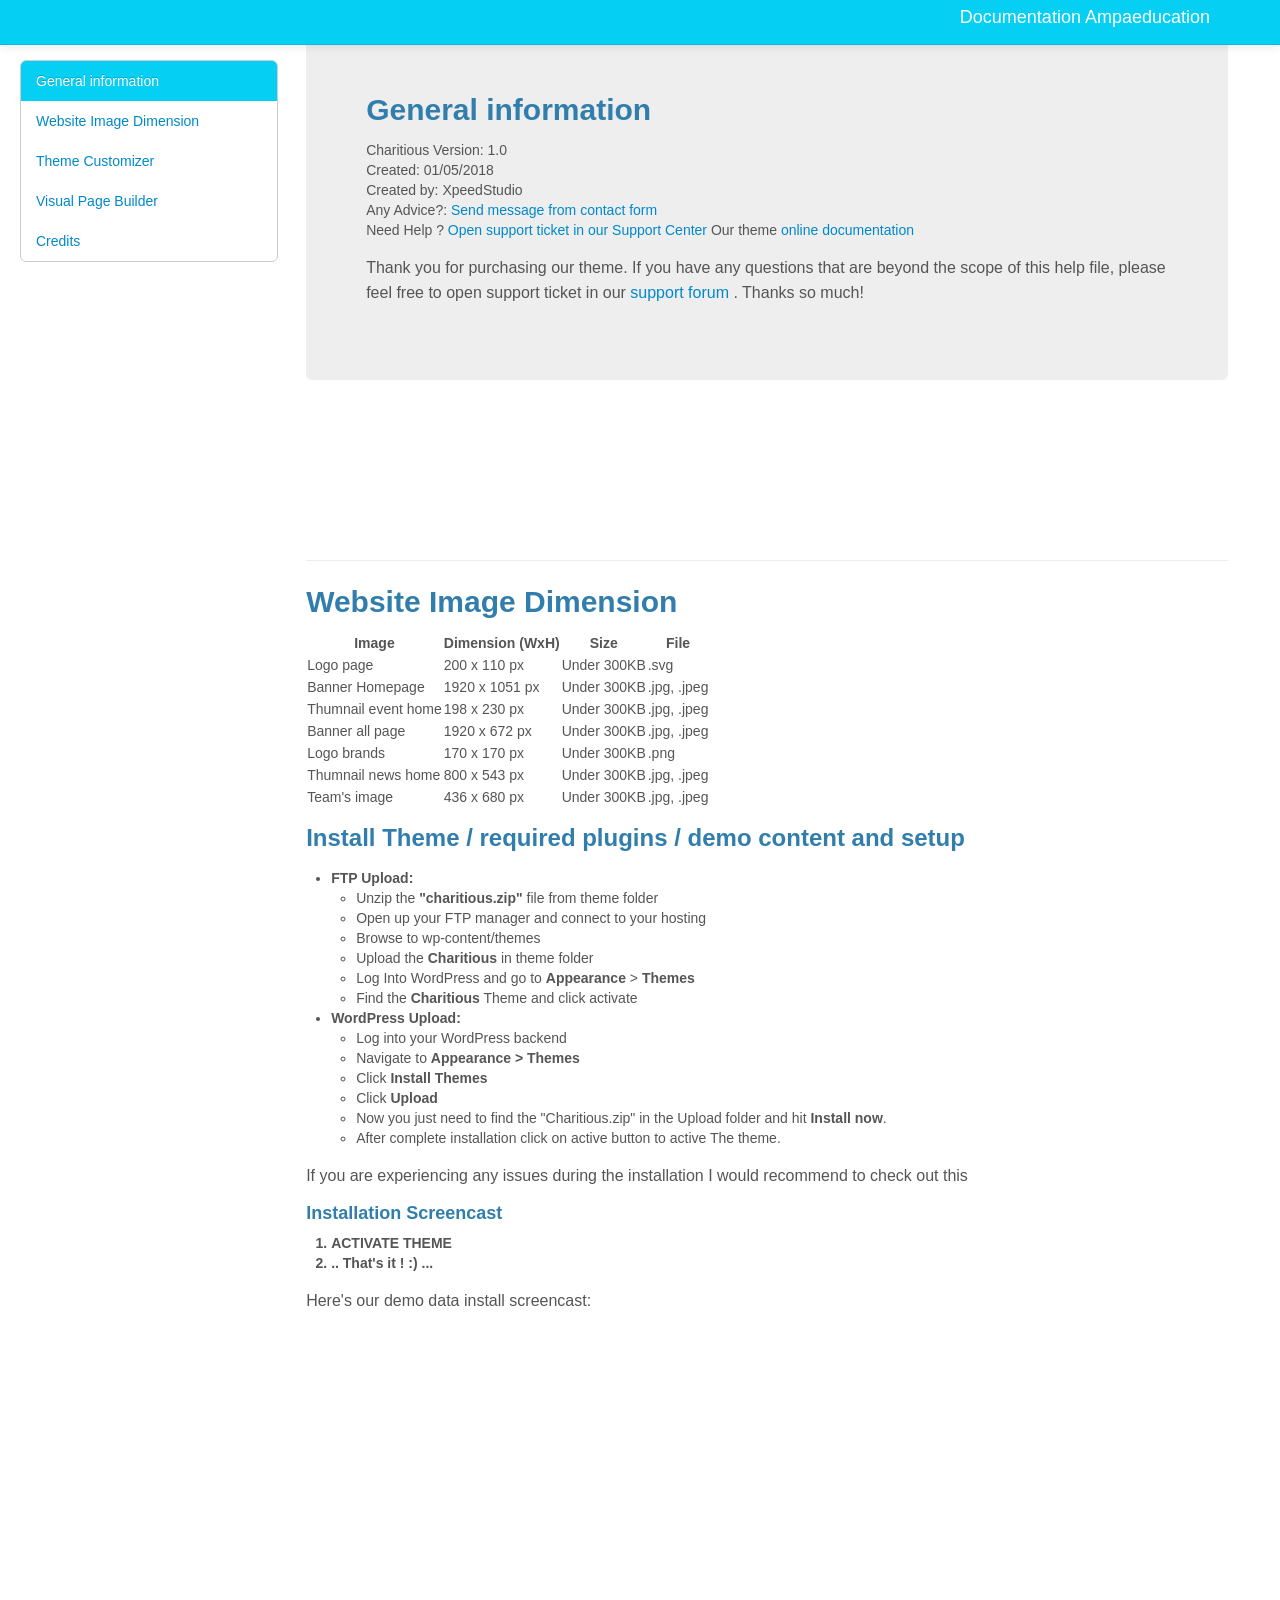
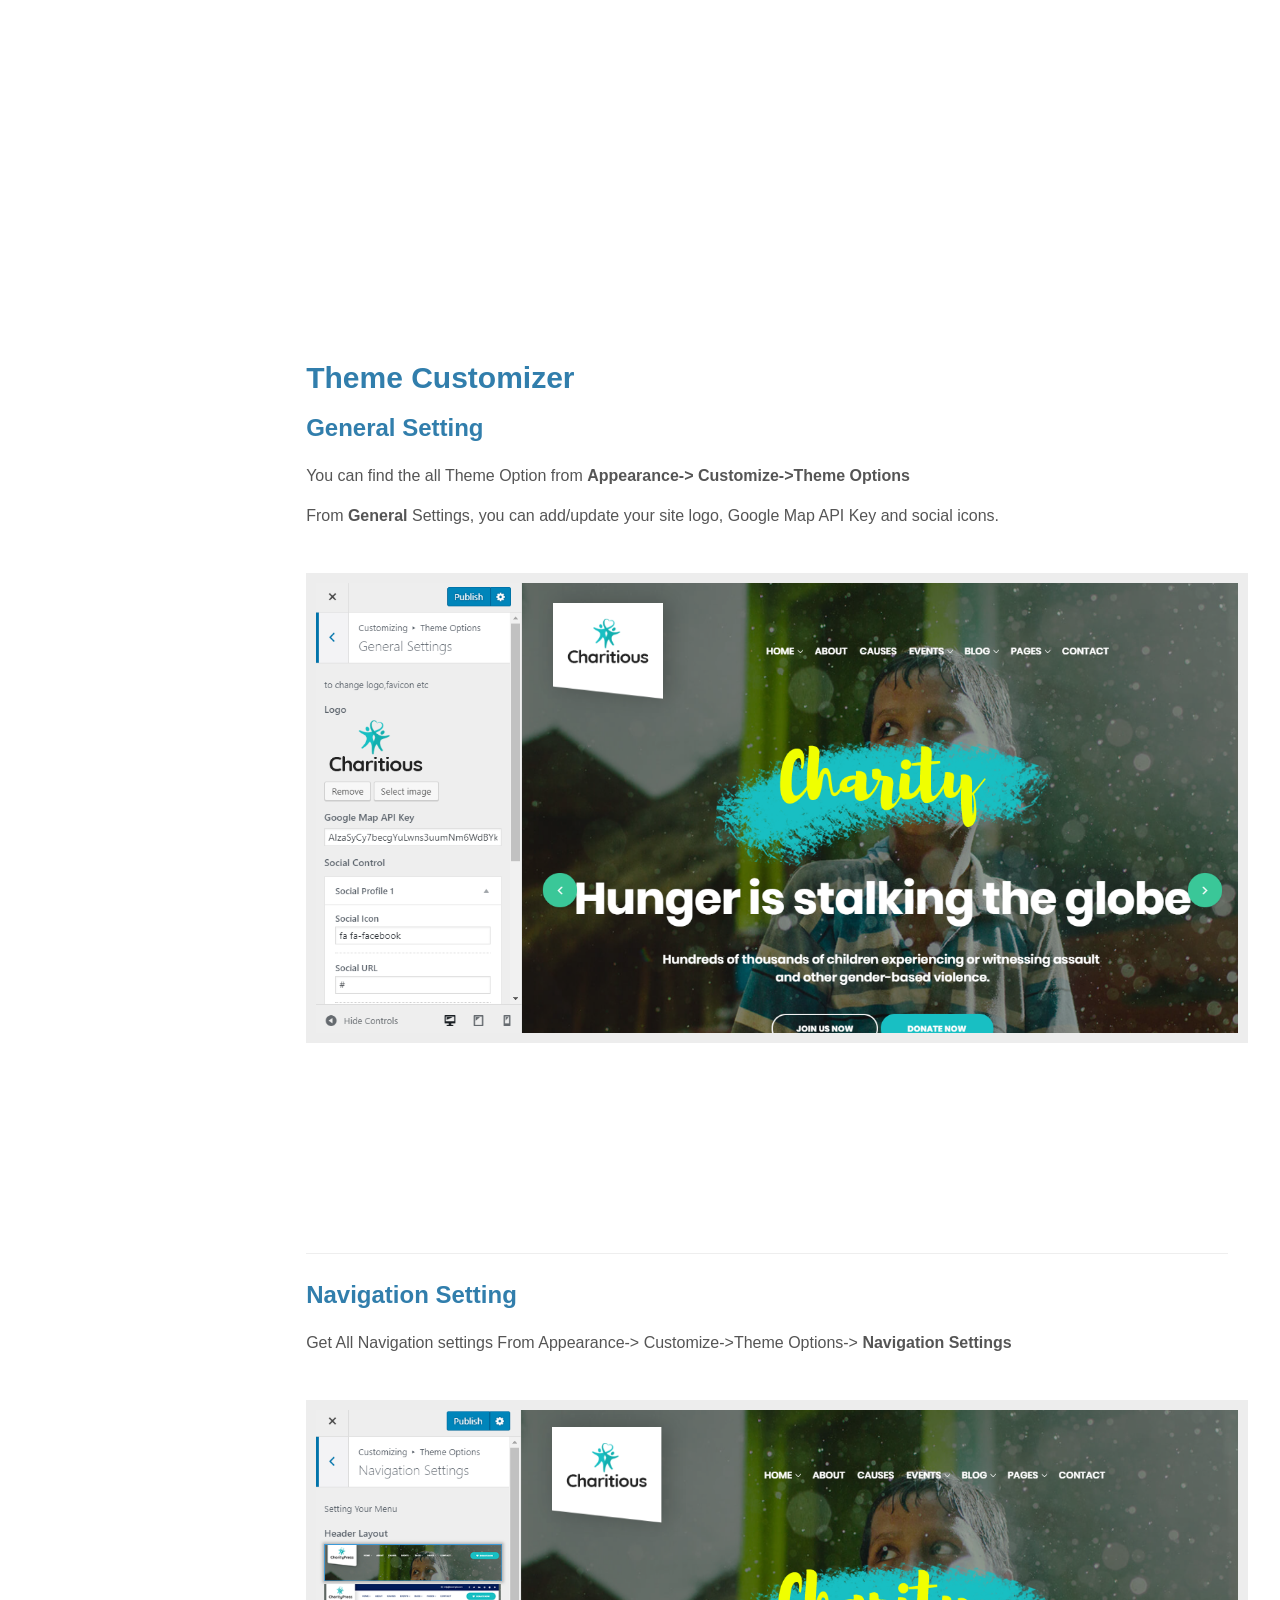
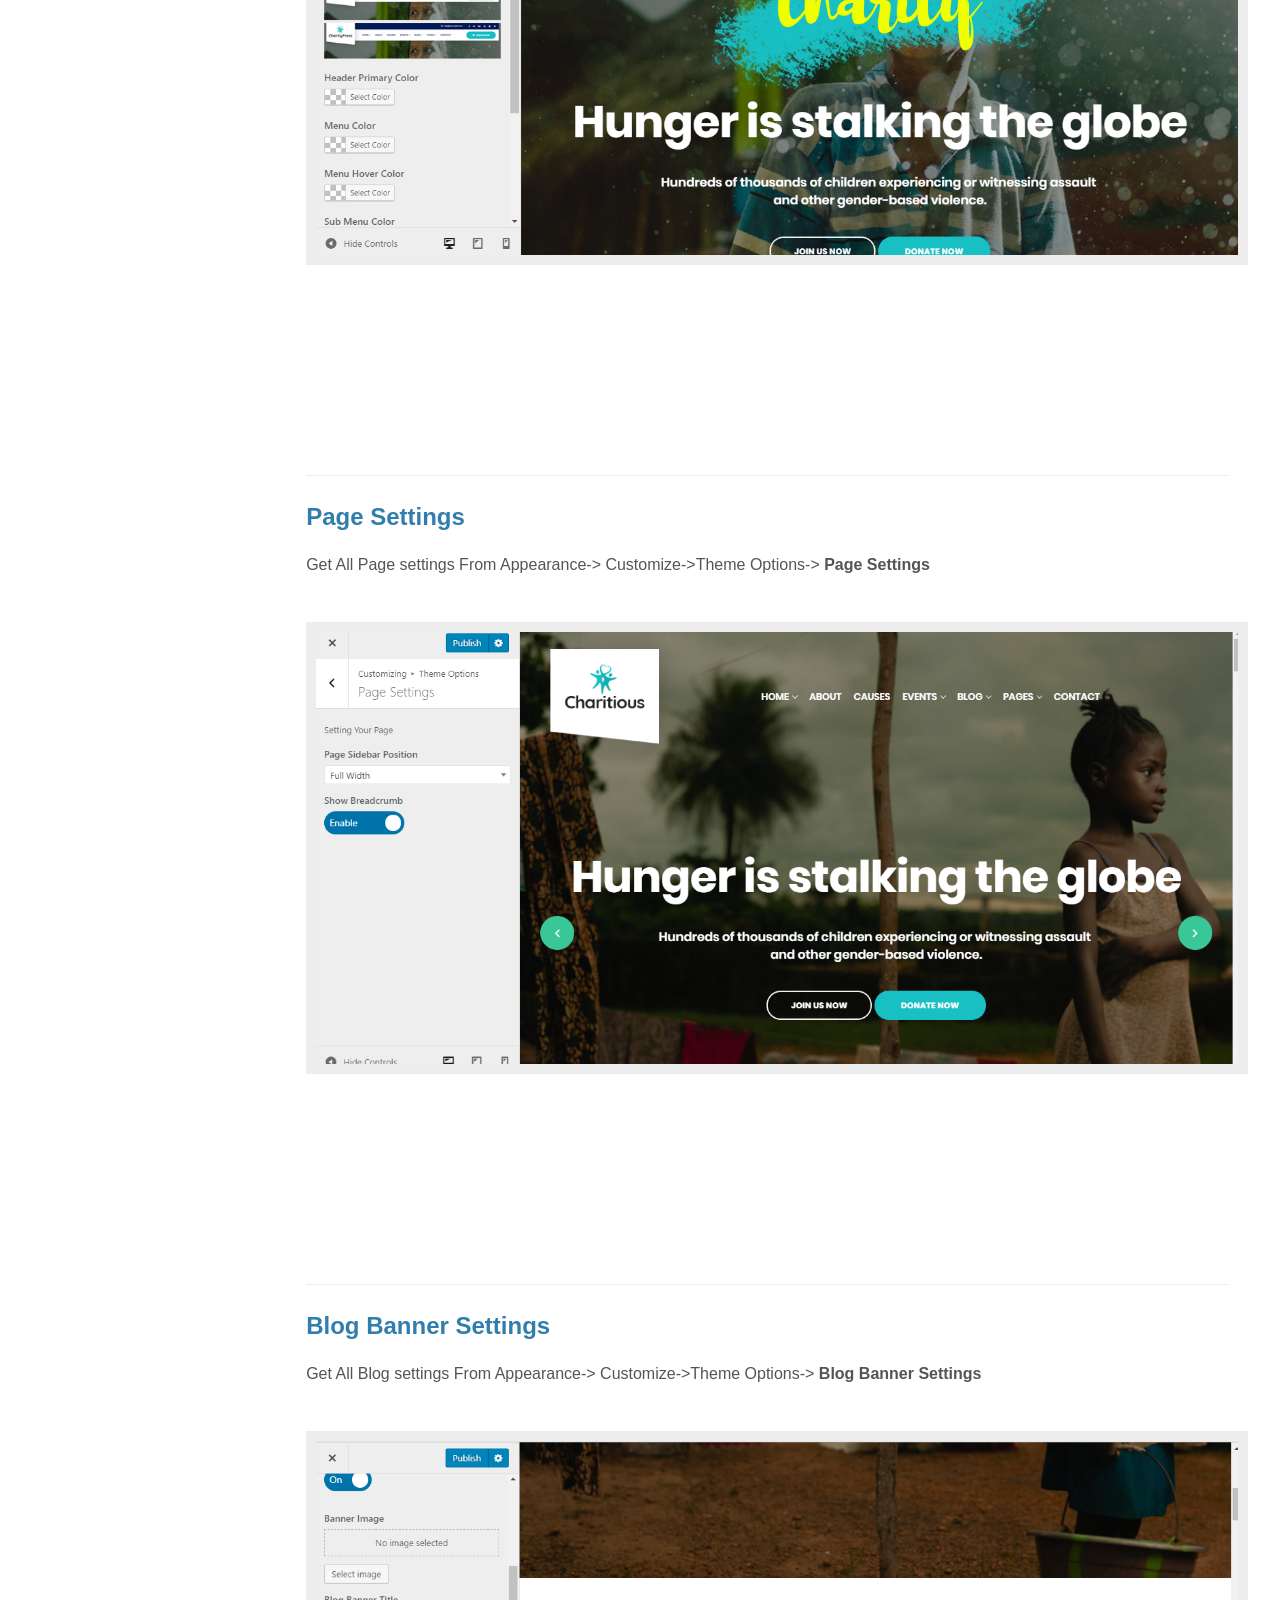
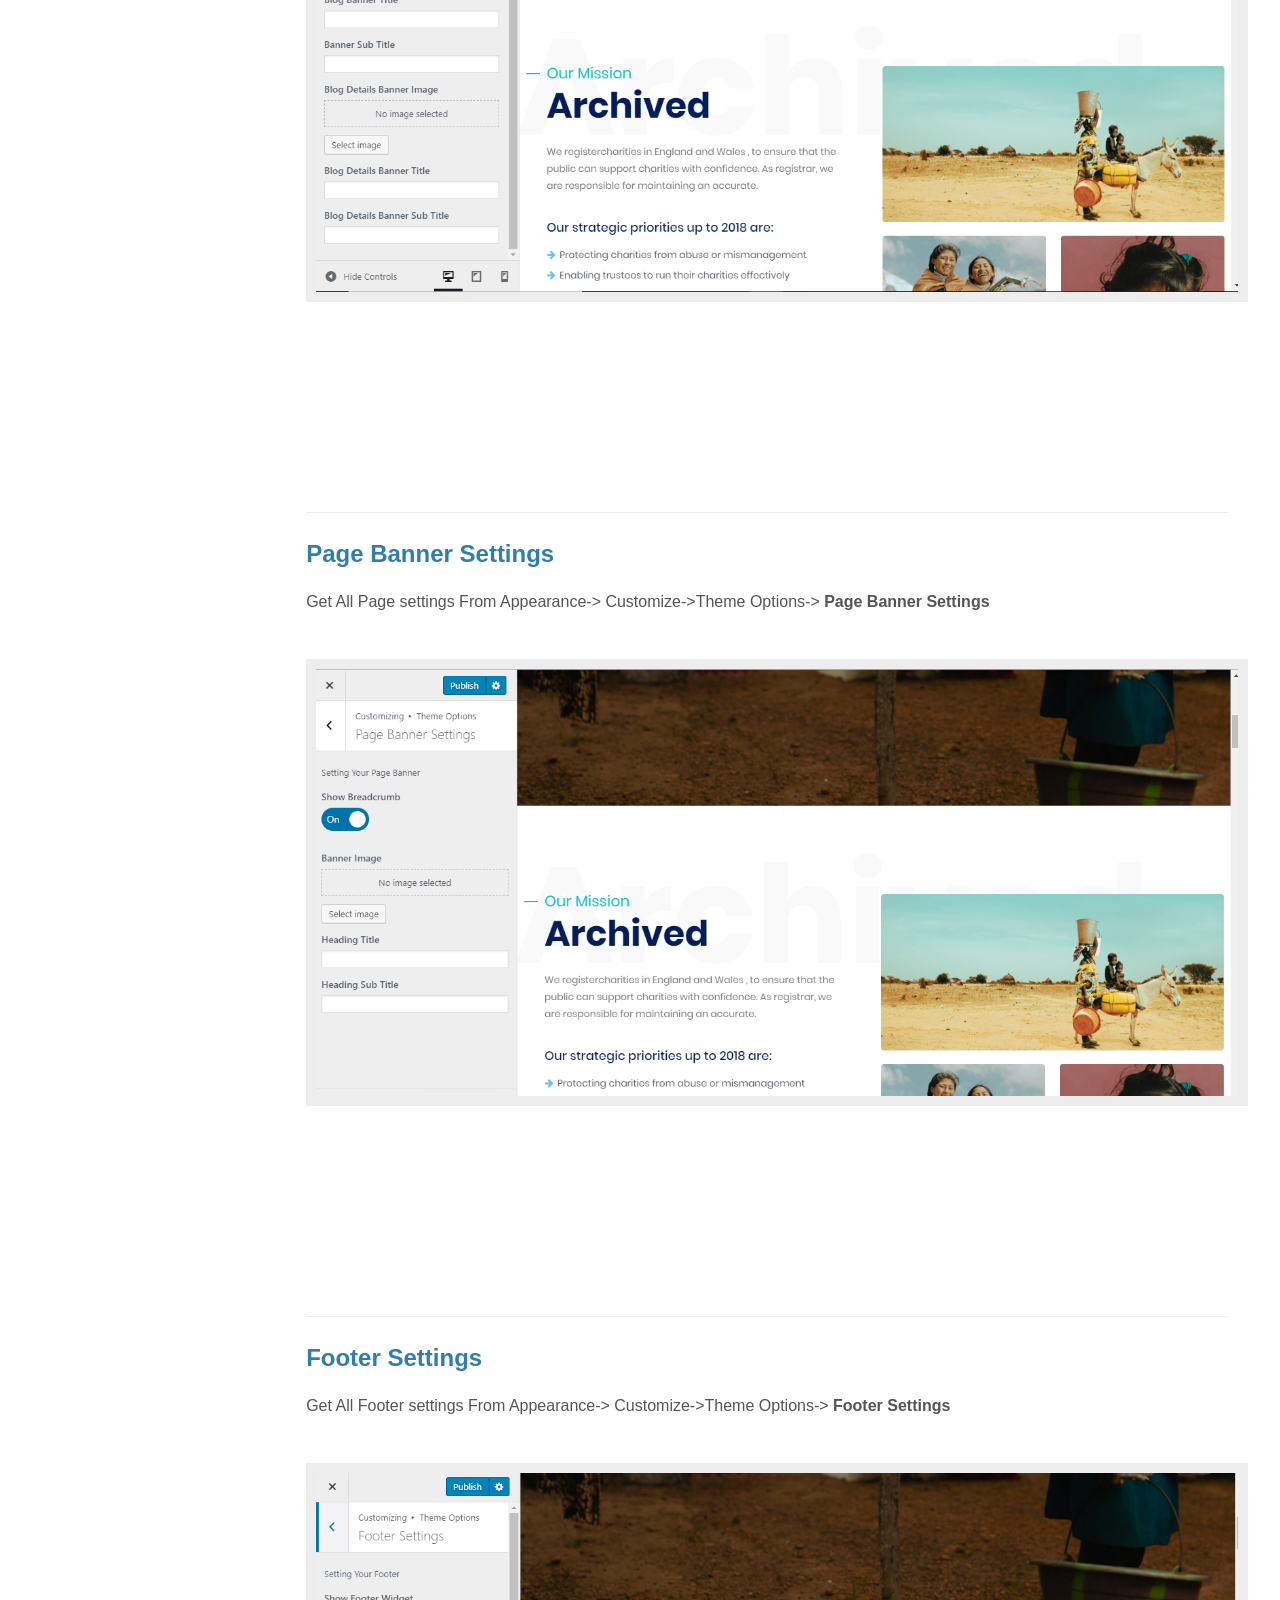
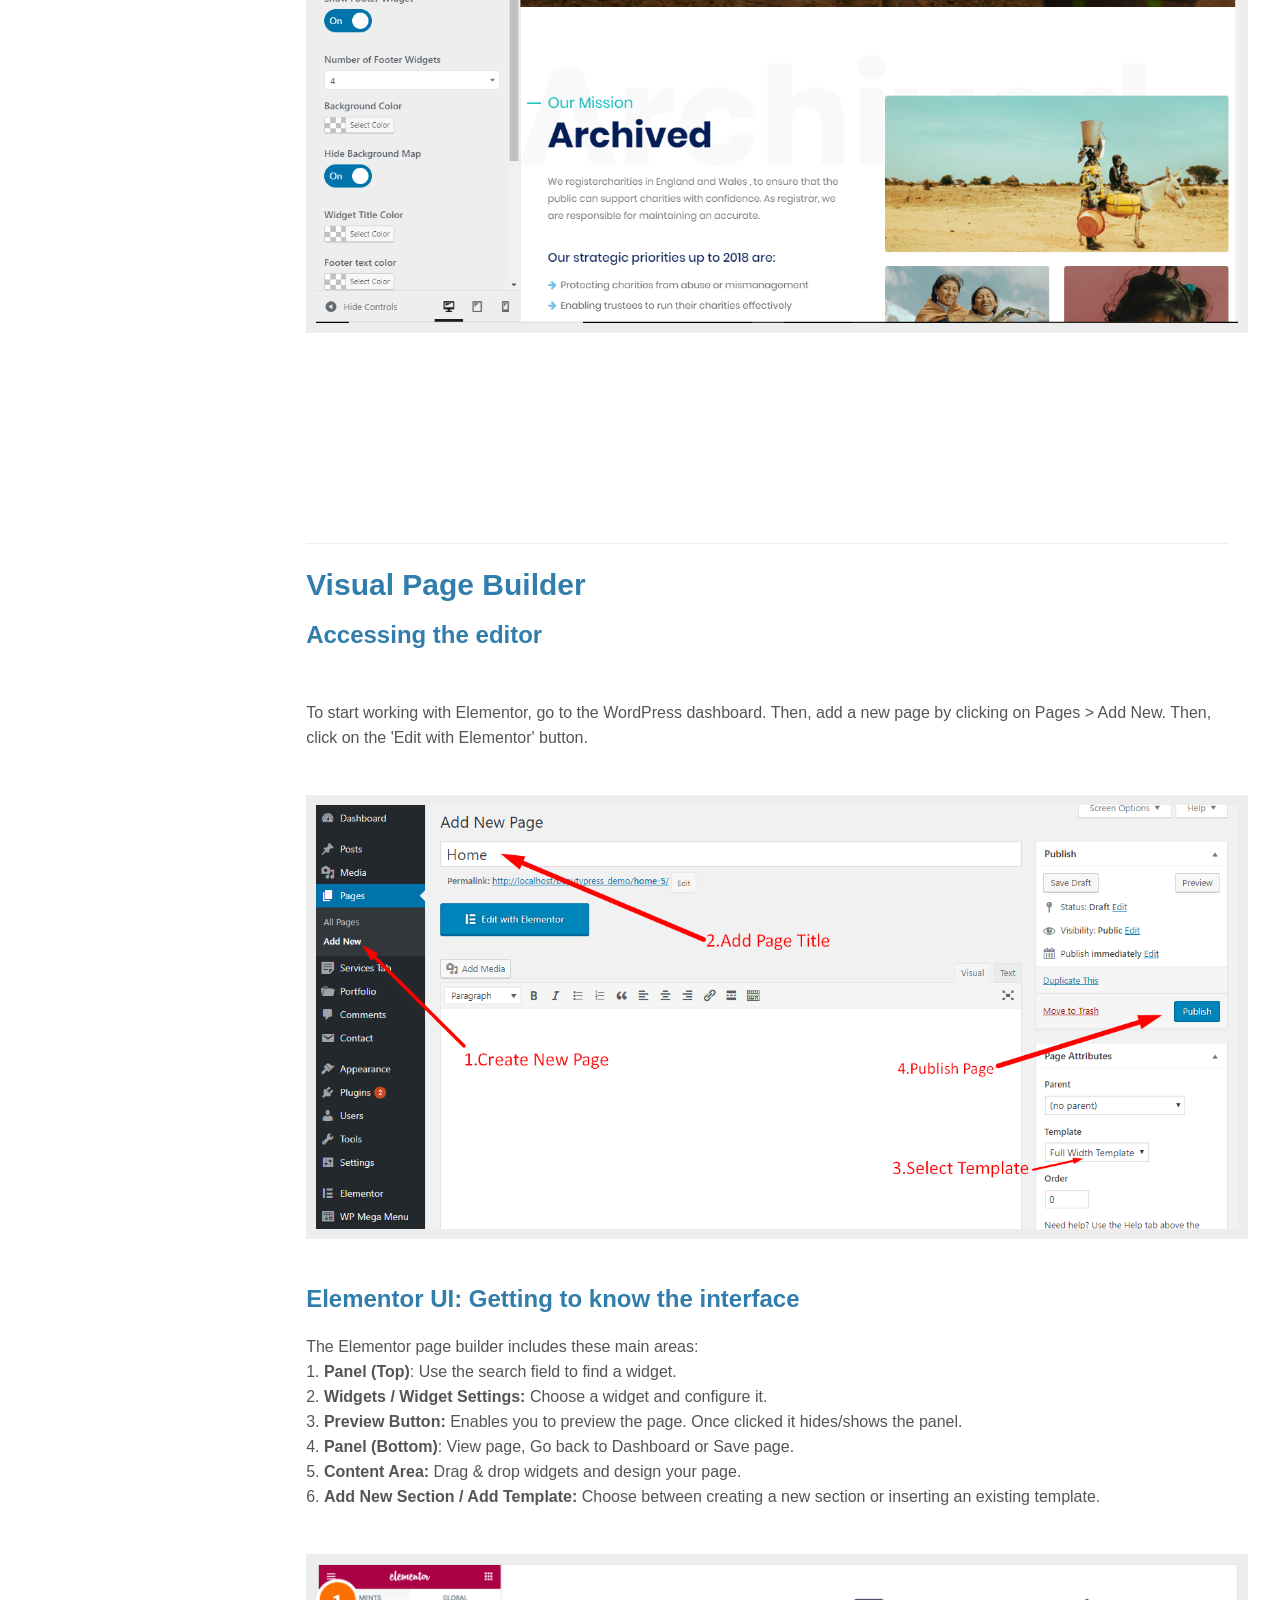
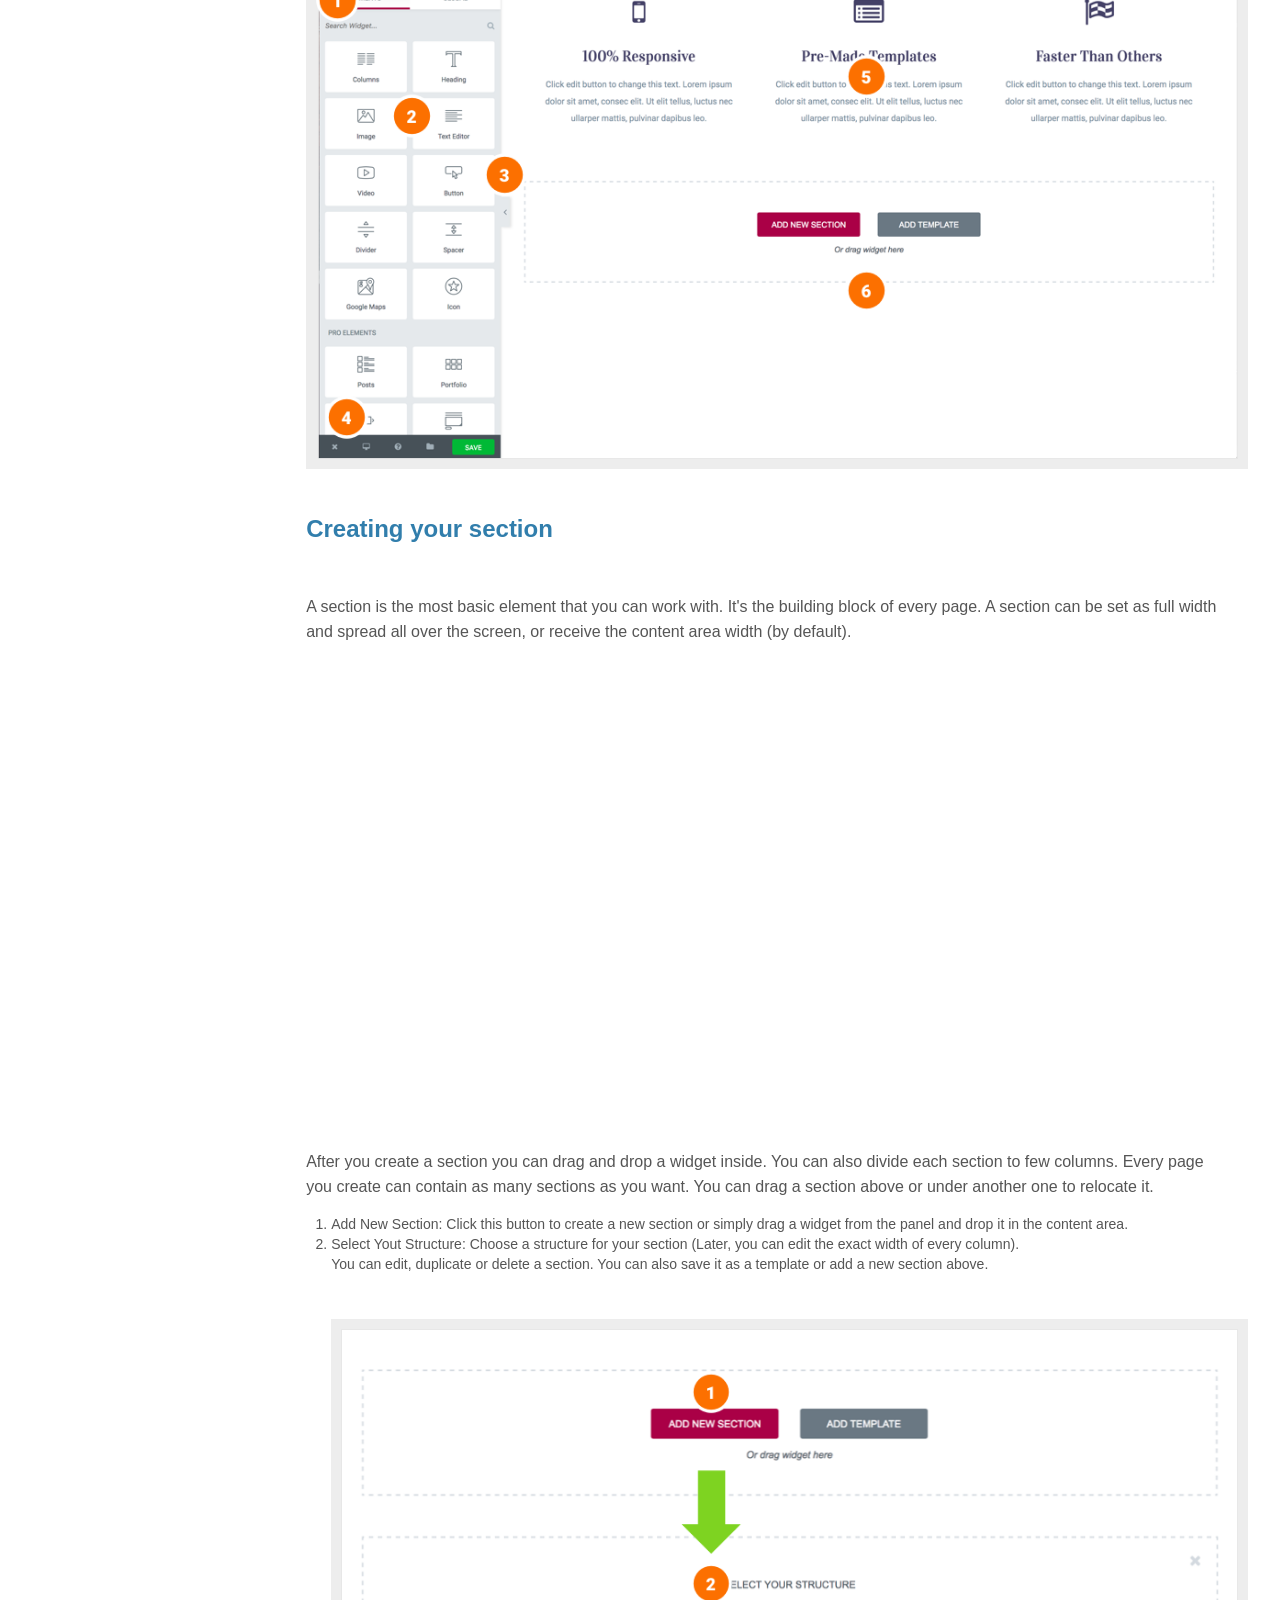
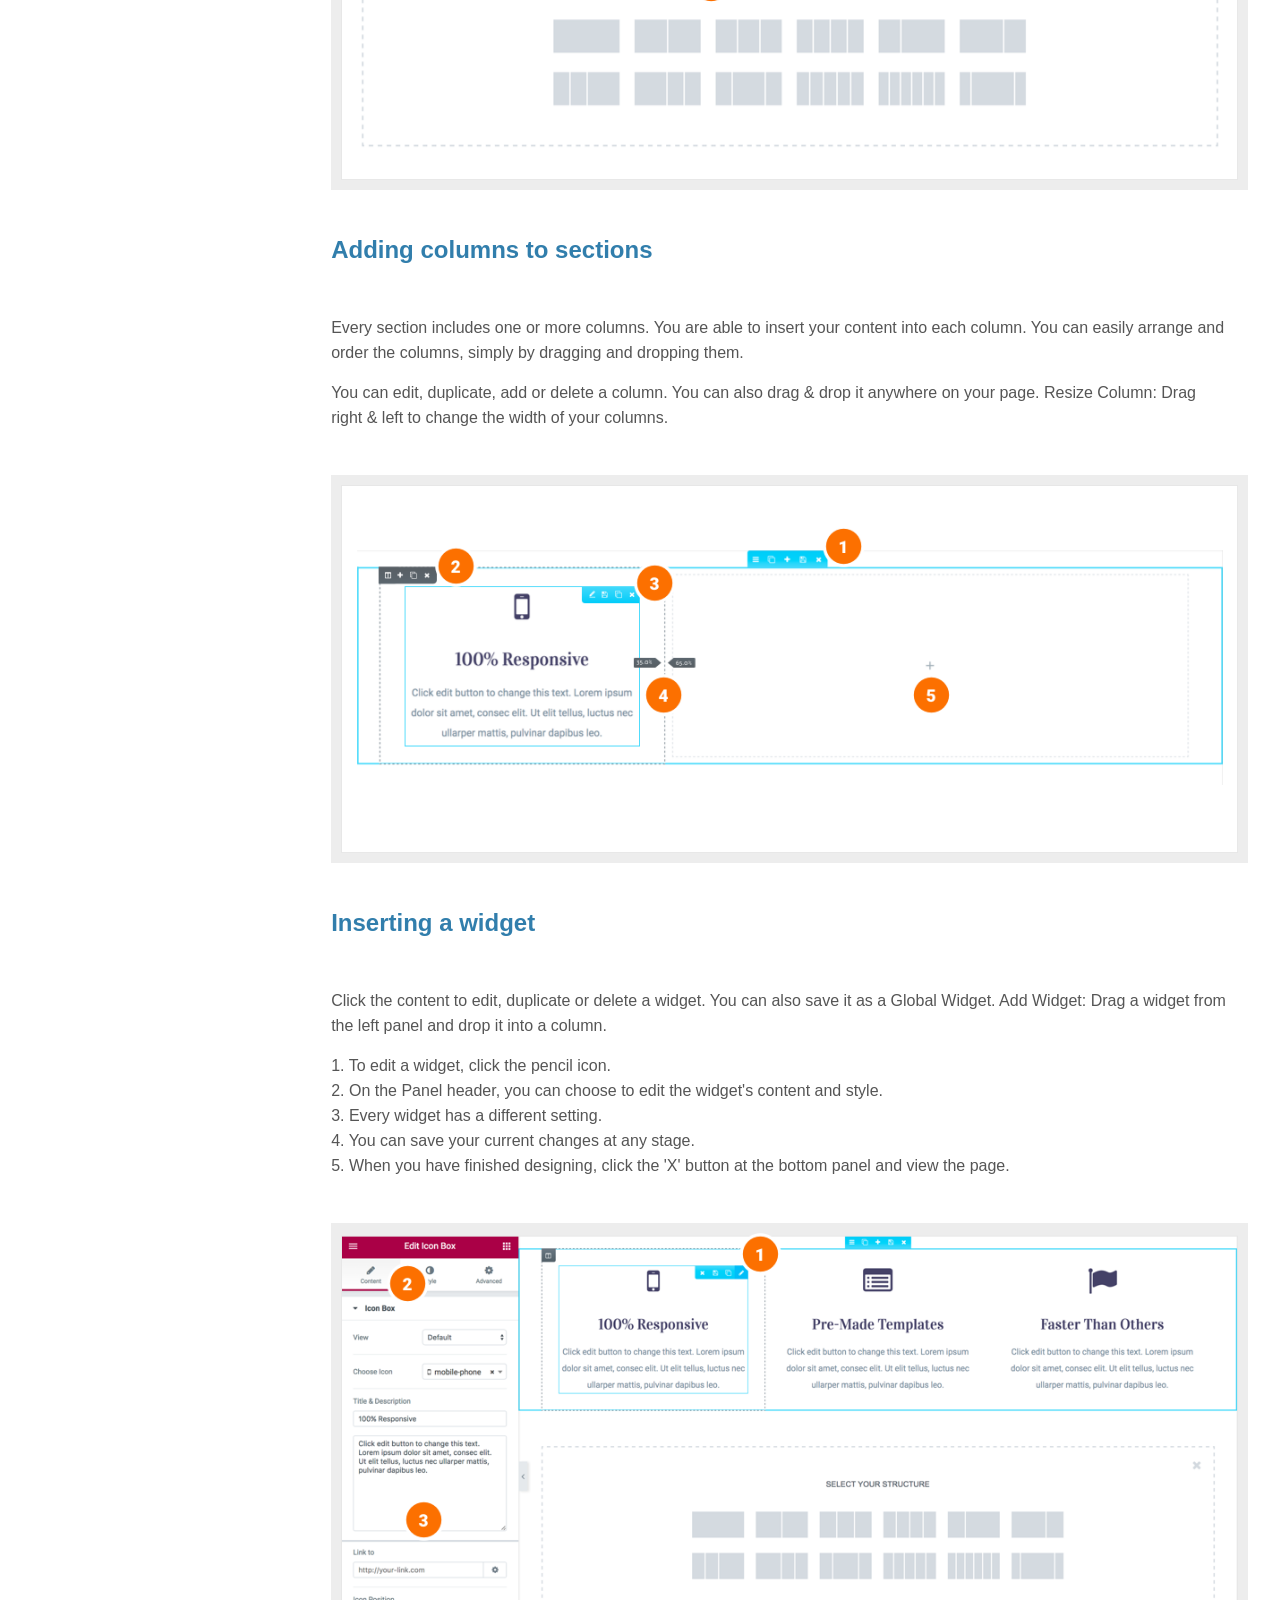
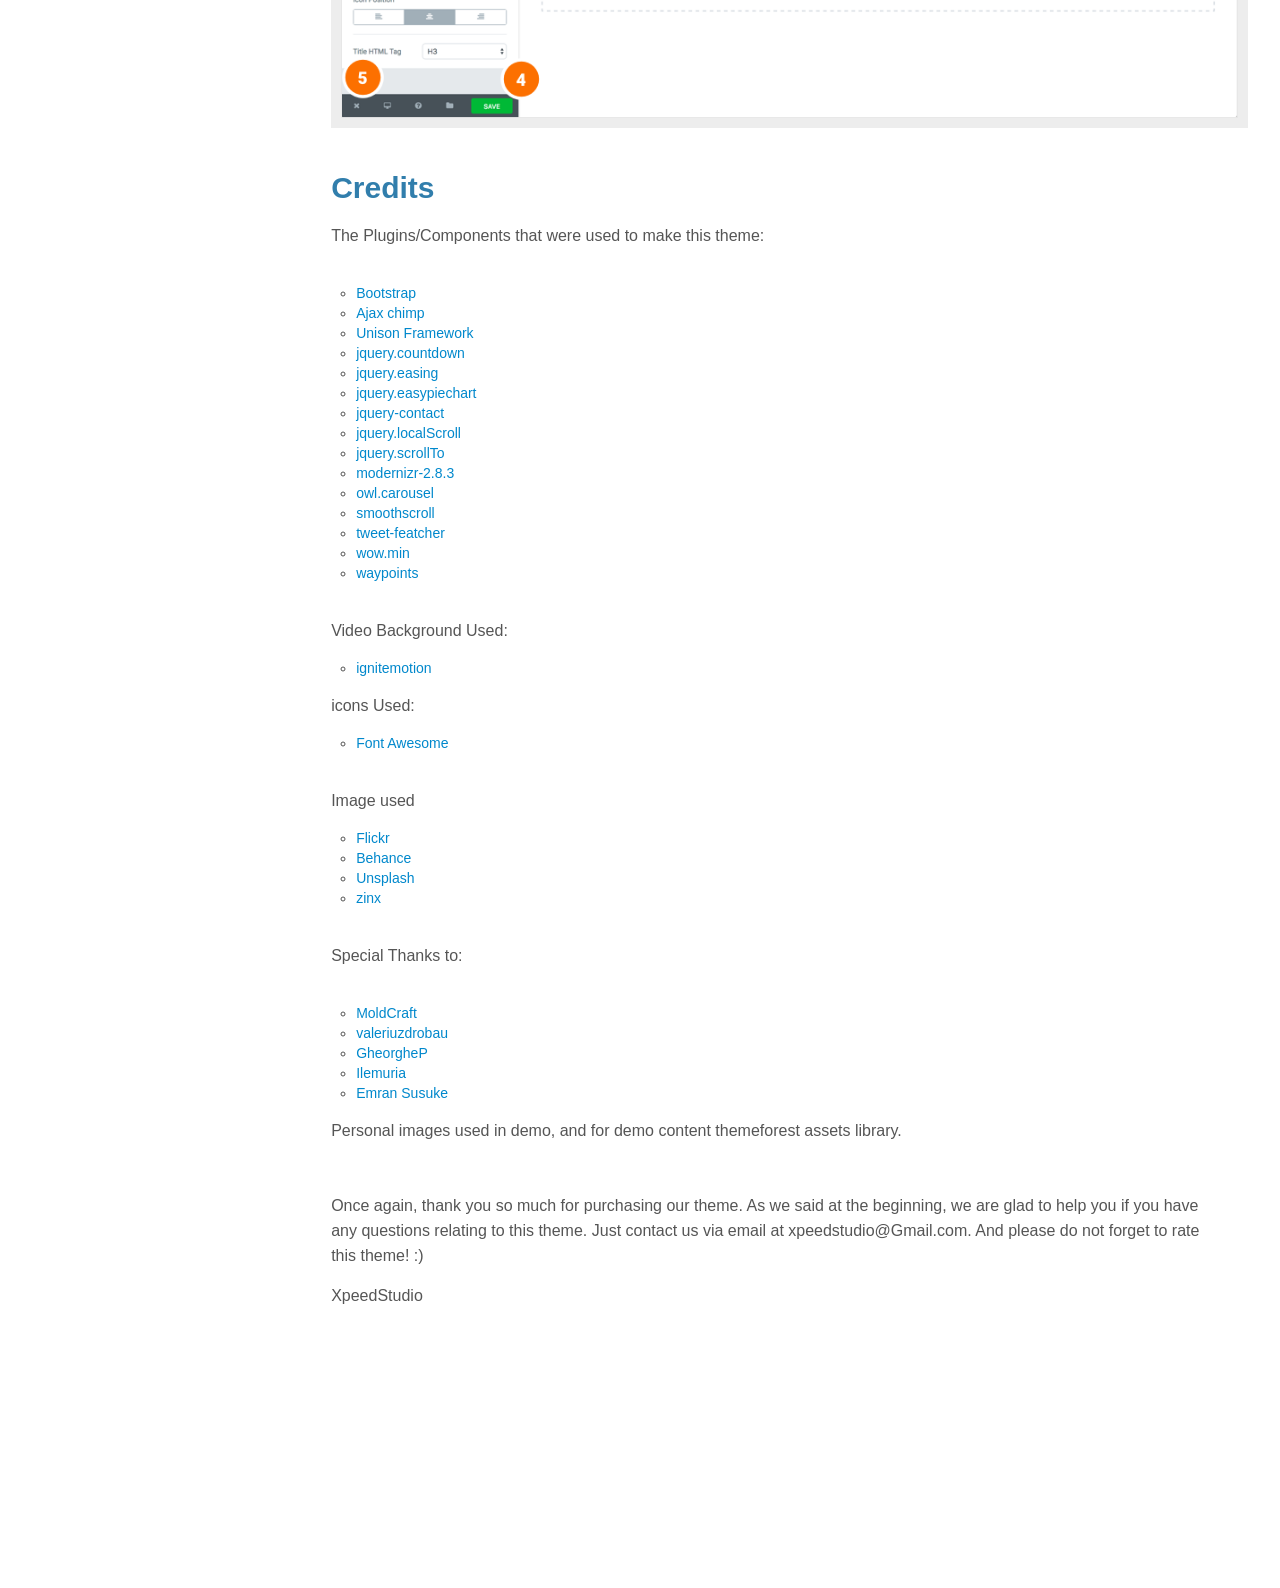
<file: index.html>
<!DOCTYPE html>
<html lang="en">
    <head>
        <meta charset="utf-8">
        <title>AMPAA</title>
        <meta name="viewport" content="width=device-width, initial-scale=1.0">
        <meta name="description" content="">
        <meta name="author" content="">

        <!-- Le styles -->
        <link href="bootstrap.css" rel="stylesheet">
        <link href="jquery.tocify.css" rel="stylesheet">
        <link href="prettify.css" type="text/css" rel="stylesheet" />
        <link href="style.css" type="text/css" rel="stylesheet" />

        <!-- Le HTML5 shim, for IE6-8 support of HTML5 elements -->
        <!--[if lt IE 9]>
          <script src="http://html5shim.googlecode.com/svn/trunk/html5.js"></script>
        <![endif]-->

        <!-- Le fav and touch icons -->
        <link rel="shortcut icon" href="../ico/favicon.ico">
        <link rel="apple-touch-icon-precomposed" sizes="144x144" href="../ico/apple-touch-icon-144-precomposed.png">
        <link rel="apple-touch-icon-precomposed" sizes="114x114" href="../ico/apple-touch-icon-114-precomposed.png">
        <link rel="apple-touch-icon-precomposed" sizes="72x72" href="../ico/apple-touch-icon-72-precomposed.png">
        <link rel="apple-touch-icon-precomposed" href="../ico/apple-touch-icon-57-precomposed.png">
        <!-- Syntax Highlighter -->

        <style>
            body {
                padding-top: 20px;
            }
            p {
                font-size: 16px;
                line-height: 25px;
                margin: 15px 0;
            }
            .headerDoc {
                color: #005580;
            }
            hr {
                margin-top: 180px;
            }
            img {
                margin: 30px 0;
                padding: 10px;
                background: #EDEDED;
            }
            .alert {
                font-size: 16px;
                padding: 5px 10px;
                line-height: 27px;
                font-weight: 500;
            }
            .lis li{line-height: 25px; font-size: 16px;}
            .tocify {
                width: 20%;
                max-height: 90%;
                overflow: auto;
                margin-left: 0
            }
            .span9.builder{
                margin-left: 0px;
            }
            .wistia_18_socialbar {
                display: none;
            }
            /*            p>b {
                            font-size: 24px
                        }*/
            @media (max-width: 767px) {
                #toc {
                    position: relative;
                    width: 100%;
                    margin: 0px 0px 20px 0px;
                }
            }
        </style>
        <base target="_blank">
    </head>

    <body>

        <div class="navbar navbar-fixed-top ">

            <div class="navbar-inner">
                <div class="container">
                    <p class="brand" >Documentation Ampaeducation<p>
                </div>
            </div>
        </div>

        <div class="container-fluid">


            <div class="row-fluid">
                <div class="span3">
                    <div id="toc">
                    </div><!--/.well -->
                </div><!--/span-->
                <div class="span9 builder">
                    <div class="main">
                        <div class="hero-unit">
                            <h2>General information</h2>

                            Charitious Version: 1.0
                            <br>
                            Created:  01/05/2018
                            <br>
                            Created by: XpeedStudio
                            <br>
                            
                            Any Advice?: <a href="http://themeforest.net/user/XpeedStudio#contact"  target="_blank">Send message from contact form</a><br>
                            Need Help ? <a href="http://support.xpeedstudio.com/forums/" target="_blank">Open support ticket in our Support Center</a>
                            Our theme <a href="http://xpeedstudio.net/documentation/charitious/wpfundraisingpluginDocumentation/" target="_blank">online documentation</a>
                            
                            <br>
                            <p>Thank you for purchasing our theme. If you have any questions that are beyond the scope of this help file, please feel free to open support ticket in our <a href="http://support.xpeedstudio.com/forums/ " target="_blank">support forum </a>. Thanks so much!</p>
                        </div>


                        <hr>
                        <h2>Website Image Dimension</h2>
                        <table><thead><tr><th>Image</th><th>Dimension (WxH)</th><th>Size</th><th>File</th></tr></thead><tbody><tr><td>Logo page</td><td>200 x 110 px</td><td>Under 300KB</td><td>.svg</td></tr><tr><td>Banner Homepage</td><td>1920 x 1051 px</td><td>Under 300KB</td><td>.jpg, .jpeg</td></tr>
  <tr><td>Thumnail event home</td><td>198 x 230 px</td><td>Under 300KB</td><td>.jpg, .jpeg</td></tr>
  <tr><td>Banner all page</td><td>1920 x 672 px</td><td>Under 300KB</td><td>.jpg, .jpeg</td></tr>
  <tr><td>Logo brands</td><td>170 x 170 px</td><td>Under 300KB</td><td>.png</td></tr>
  <tr><td>Thumnail news home</td><td>800 x 543 px</td><td>Under 300KB</td><td>.jpg, .jpeg</td></tr>
  <tr><td>Team's image</td><td>436 x 680 px</td><td>Under 300KB</td><td>.jpg, .jpeg</td></tr></tbody></table>
                       
                        
                        <h3> Install Theme / required plugins / demo content and setup</h3>
                        <ul>
                            <li><b>FTP Upload:</b>
                                <ul>
                                    <li>Unzip the <b>"charitious.zip"</b> file from theme folder</li>
                                    <li>Open up your FTP manager and connect to your hosting</li>
                                    <li>Browse to wp-content/themes</li>
                                    <li>Upload the <strong>Charitious </strong> in theme folder</li>
                                    <li>Log Into WordPress and go to <b>Appearance</b> &gt; <b>Themes</b></li>
                                    <li>Find the <b>Charitious</b> Theme and click activate</li>
                                </ul>
                            </li>

                            <li><b>WordPress Upload:</b>

                                <ul>
                                    <li>Log into your WordPress backend</li>
                                    <li>Navigate to <strong>Appearance &gt; Themes</strong></li>
                                    <li>Click <strong>Install Themes</strong></li>
                                    <li>Click <strong>Upload</strong></li>
                                    <li>Now you just need to find the "Charitious.zip" in the Upload folder and hit <strong>Install now</strong>.</li>
                                    <li>After complete installation click on active button to active The theme.</li>
                                </ul>
                            </li>
                        </ul>
                        <p>
                            If you are experiencing any issues during the installation I would recommend to check out this

                        </p>
                        <h4>Installation Screencast</h4>

                        <ol><strong>
                            <li>ACTIVATE THEME</li>
                            <li>.. That's it ! :) ...</li>
                        </strong></ol>
                        <p>Here's our  demo data install screencast:</p>
                        <iframe width="860" height="615" src="https://www.youtube.com/embed/QhmxXrLhgFk" frameborder="0" allowfullscreen></iframe>


                        <h2>Theme Customizer</h2>

                        <h3>General Setting</h3>
                        <p>You can find the all Theme Option from <strong>Appearance-> Customize->Theme Options</strong></p>

                        <p> From <b>General</b> Settings, you can add/update your site logo, Google Map API Key and social icons.</p>

                        <img src="general.png" alt="" />
                        <hr />
                        <h3>Navigation Setting</h3>
                        <p>Get All Navigation settings From Appearance-> Customize->Theme Options-> <b>Navigation Settings</b></p>

                        <img src="header_setting.png" alt="" />
                        <hr />

                        <h3>Page Settings</h3>

                        <p>Get All Page settings From Appearance-> Customize->Theme Options-> <b>Page Settings</b></p>
                        <img src="page_setting.png" alt="" />
                        <hr />
                        <h3>Blog Banner Settings</h3>

                        <p>Get All Blog settings From Appearance-> Customize->Theme Options-> <b>Blog Banner Settings</b></p>
                        <img src="blog-setting.png" alt="" />

                        <hr />
                        <h3>Page Banner Settings</h3>

                        <p>Get All Page settings From Appearance-> Customize->Theme Options-> <b>Page Banner Settings</b></p>
                        <img src="page_banner_settings.png" alt="" />

                        <hr />
                        <h3>Footer Settings</h3>

                        <p>Get All Footer settings From Appearance-> Customize->Theme Options-> <b>Footer Settings</b></p>
                        <img src="footer_setting.png" alt="" />
                        <hr />

                       
                        <h2>Visual Page Builder</h2>
                            <h3>Accessing the editor</h3>
                            <br>
                            <p>To start working with Elementor, go to the WordPress dashboard. Then, add a new page by clicking on Pages > Add New.  Then, click on the 'Edit with Elementor' button. </p>
                             <img src="press_elementor.png" alt="" />
                             <h3>Elementor UI: Getting to know the interface</h3>

                             <p>
                               The Elementor page builder includes these main areas:                
                               <br>
                               1.   
                               <strong>Panel (Top)</strong>: Use the search field to find a widget.             <br>
                               2.   
                               <strong>Widgets / Widget Settings: </strong>Choose a widget and configure it.            <br>
                               3.   
                               <strong>Preview Button: </strong>Enables you to preview the page. Once clicked it hides/shows the panel.             <br>
                               4.   
                               <strong>Panel (Bottom)</strong>: View page, Go back to Dashboard or Save page.           <br>
                               5.   
                               <strong>Content Area:</strong> Drag &amp; drop widgets and design your page.             <br>
                               6.   
                               <strong>Add New Section / Add Template:</strong> Choose between creating a new section or inserting an existing template.
                            </p>
                            <img src="elements.png">
                            <h3>Creating your section</h3>

                        <br />
                        <p>A section is the most basic element that you can work with. It's the building block of every page. A section can be set as full width and spread all over the screen, or receive the content area width (by default).</p>
                       
                       <iframe width="850" height="450" src="https://www.youtube.com/embed/joWTUN77hnA" frameborder="0" allow="autoplay; encrypted-media" allowfullscreen></iframe>
                        <br />
                        <br />
                        <p>
                            After you create a section you can drag and drop a widget inside. You can also divide each section to few columns. Every page you create can contain as many sections as you want. You can drag a section above or under another one to relocate it.
                            <ol>
                                <li>Add New Section: Click this button to create a new section or simply drag a widget from the panel and drop it in the content area. </li>
                                <li>
                                     Select Yout Structure: Choose a structure for your section (Later, you can edit the exact width of every column).
                                </li>
                            </ul>
                            You can edit, duplicate or delete a section. You can also save it as a template or add a new section above. 
                        </p>
                        <img src="elements_section.png">
                        <h3>Adding columns to sections</h3>
                        <br>
                        <p>
                            Every section includes one or more columns. You are able to insert your content into each column. You can easily arrange and order the columns, simply by dragging and dropping them.
                        </p>
                        <p>
                            You can edit, duplicate, add or delete a column. You can also drag & drop it anywhere on your page. 
                            Resize Column: Drag right & left to change the width of your columns.  
                        </p>
                        <img src="elements_column.png">
                        <h3>Inserting a widget </h3>
                        <br>
                        <p>Click the content to edit, duplicate or delete a widget. You can also save it as a  Global Widget. Add Widget: Drag a widget from the left panel and drop it into a column.</p>
                        <p>
                           1. To edit a widget, click the pencil icon.          
                           <br>
                           2. On the Panel header, you can choose to edit the widget's content and style.                   
                           <br>
                           3. Every widget has a different setting.&nbsp;                   
                           <br>
                           4. You can save your current changes at any stage.                   
                           <br>
                           5. When you have finished designing, click the 'X' button at the bottom panel and view the page.
                        </p>
                        <img src="elements_widget.png">
                        <h2>Credits</h2>


                        <p>The Plugins/Components that were used to make this theme:</p>

                        &nbsp;
                        <ul>

                            <li><a href="http://getbootstrap.com/">Bootstrap</a></li>
                            <li><a href="https://github.com/scdoshi/jquery-ajaxchimp">Ajax chimp</a></li>
                            <li><a href="http://unyson.io">Unison Framework</a></li>
                            <li><a href="">jquery.countdown</a></li>
                            <li><a href="">jquery.easing</a></li>
                            <li><a href="">jquery.easypiechart</a></li>
                            <li><a href="">jquery-contact</a></li>
                            <li><a href="">jquery.localScroll</a></li>
                            <li><a href="">jquery.scrollTo</a></li>
                            <li><a href="">modernizr-2.8.3</a></li>
                            <li><a href="">owl.carousel</a></li>
                            <li><a href="">smoothscroll</a></li>
                            <li><a href="">tweet-featcher</a></li>
                            <li><a href="">wow.min</a></li>
                            <li><a href="">waypoints</a></li>

                        </ul>

                        &nbsp;

                        &nbsp;

                        <p>Video Background Used:</p>
                        <ul>
                            <li><a href="http://www.ignitemotion.com/video_background/Bubbles_Animation/4a0Pbx0_BBA/">ignitemotion</a></li>
                        </ul>
                        <p>icons Used:</p>
                        <ul>
                            <li><a href="http://fontawesome.io/icons/">Font Awesome</a></li>
                        </ul>
                        &nbsp;
                        <p>Image used</p>
                        <ul>
                            <li><a href="#.">Flickr</a></li>
                            <li><a href="#.">Behance</a></li>
                            <li><a href="#.">Unsplash</a></li>
                            <li><a href="http://thezinx.com/design/20-amazing-crystalized-wallpapers/">zinx</a></li>
                        </ul>
                        &nbsp;

                        <p>Special Thanks to:</p>

                        &nbsp;
                        <ul>
                            <li><a href="#.">MoldCraft</a></li>
                            <li><a href="#.">valeriuzdrobau</a></li>
                            <li><a href="#.">GheorgheP</a></li>
                            <li><a href="#.">Ilemuria</a></li>
                            <li><a href="#.">Emran Susuke</a></li>

                        </ul>

                        <p>Personal images used in demo, and for demo content themeforest assets library.</p>

                        &nbsp;

                        &nbsp;

                        <p>Once again, thank you so much for purchasing our theme. As we said at the beginning, we are glad to help you if you have any questions relating to this theme. Just contact us via email at xpeedstudio@Gmail.com. And please do not forget to rate this theme! :)</p>

                        <p>XpeedStudio</p>







                    </div><!--main-->
                </div>

            </div><!--/row-->

        </div><!--/.fluid-container-->

        <!-- Le javascript
        ================================================== -->
        <!-- Placed at the end of the document so the pages load faster -->
        <script src="jquery.min.js"></script>
        <script src="jquery-ui-1.9.1.custom.min.js"></script>
        <script src="bootstrap.min.js"></script>
        <script src="jquery.tocify.min.js"></script>
        <script src="jquery.syntaxhighlighter.min.js"></script>

        <script>
            $( function () {

                var toc = $( "#toc" ).tocify( {
                    selectors: "h2,h3,h4,h5",
                    highlightOffset: 40,
                    scrollTo: 70,
                    showAndHide: true
                } ).data( "toc-tocify" );



            } );
            $.SyntaxHighlighter.init();
        </script>

    </body>
</html>
</file>
<file: prettify.css>
.pln{color:#000}@media screen{.str{color:#080}.kwd{color:#008}.com{color:#800}.typ{color:#606}.lit{color:#066}.pun,.opn,.clo{color:#660}.tag{color:#008}.atn{color:#606}.atv{color:#080}.dec,.var{color:#606}.fun{color:red}}@media print,projection{.str{color:#060}.kwd{color:#006;font-weight:bold}.com{color:#600;font-style:italic}.typ{color:#404;font-weight:bold}.lit{color:#044}.pun,.opn,.clo{color:#440}.tag{color:#006;font-weight:bold}.atn{color:#404}.atv{color:#060}}pre.prettyprint{padding:2px;border:1px solid #888}ol.linenums{margin-top:0;margin-bottom:0}li.L0,li.L1,li.L2,li.L3,li.L5,li.L6,li.L7,li.L8{list-style-type:none}li.L1,li.L3,li.L5,li.L7,li.L9{background:#eee}
</file>
<file: style.css>
body {
    margin: 0;
    font-family: "Helvetica Neue", Helvetica, Arial, sans-serif;
    font-size: 14px;
    line-height: 20px;
    color: #555555;
    background-color: #ffffff;
}

.navbar {
    line-height: 40px;
}
.navbar-inner, .navbar-static-top .navbar-inner {

    background: #06CFF4;
}
.navbar .brand {
    color: #fff;
    float: right;
    text-shadow: none;
    font-size: 18px;
    padding: 0px 15px 0px;
    margin-top: 5px;
}
.nav-list > .active > a, .nav-list > .active > a:hover {
    color: #ffffff;
    text-shadow: 0 -1px 0 rgba(0, 0, 0, 0.2);
    background: #06CFF4;
}

.tocify {

    margin-top: 40px;
}
.hero-unit p {
    font-size: 16px;
    line-height: 25px;
}

h1, h2, h3, h4, h5, h6 {
    margin: 10px 0;
    font-weight: bold;
    line-height: 20px;
    color: #317eac;
}
h1, h2, h3 {
    line-height: 40px;
}
img.xs-elements {
    margin-bottom: 15px;
}
</file>
